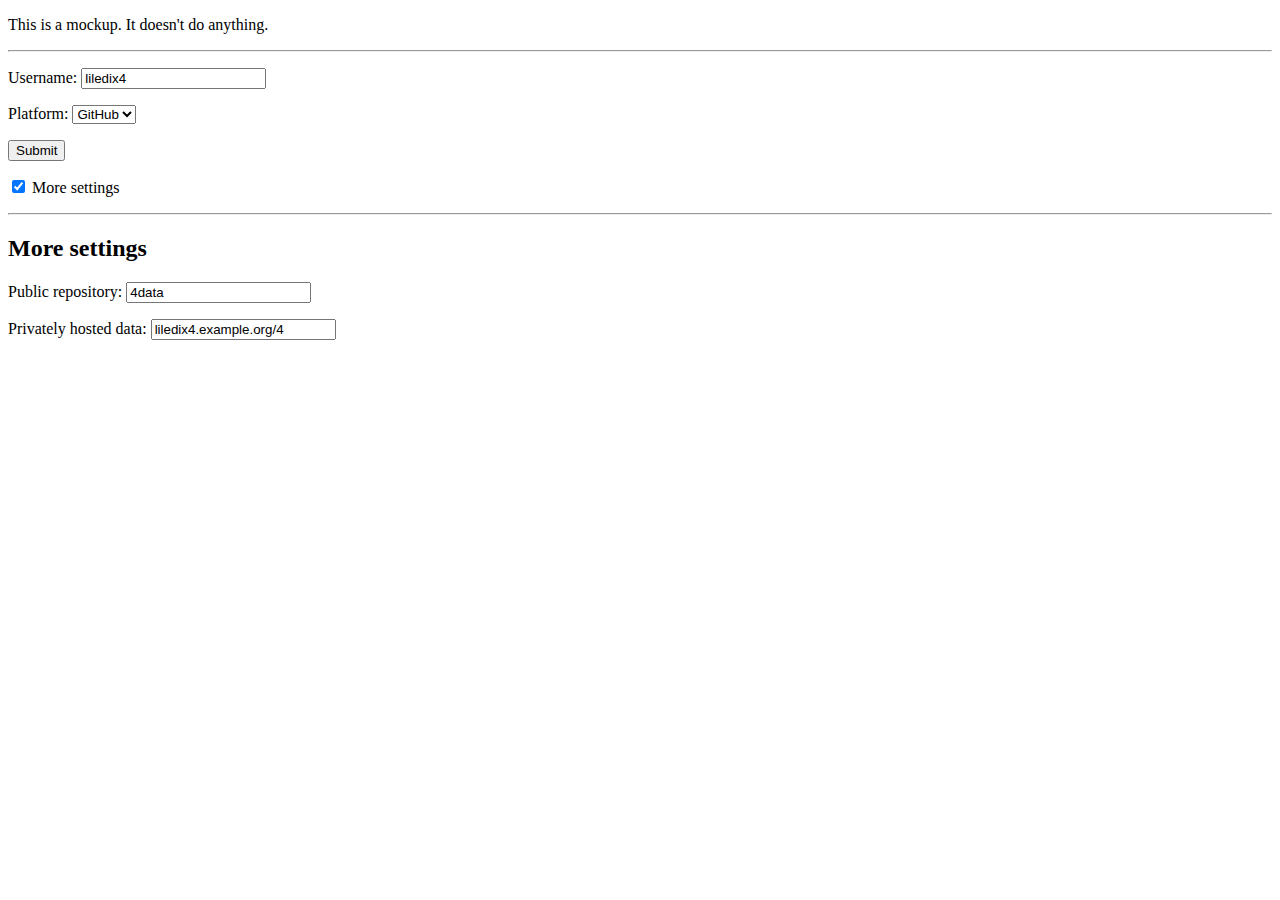
<file: experiments/1/index.html>
<!DOCTYPE html>
<html lang="en">
<head>
  <meta charset="UTF-8">
  <meta name="viewport" content="width=device-width, initial-scale=1.0">
  <title>1</title>
</head>
<body>

<p>This is a mockup. It doesn't do anything.</p>

<hr>

<form>
  <p>
    <label>
      <span>Username:</span>
      <input type="text" name="username" value="liledix4">
    </label>
  </p>
  <p>
    <label>
      <span>Platform:</span>
      <select name="platform">
        <option value="github" selected>GitHub</option>
      </select>
    </label>
  </p>
  <p>
    <button>Submit</button>
  </p>
  <p>
    <label>
      <input type="checkbox" checked>
      <span>More settings</span>
    </label>
  </p>
  <hr>
  <h2>More settings</h2>
  <p>
    <label>
      <span>Public repository:</span>
      <input type="text" name="repository" value="4data">
    </label>
  </p>
  <p>
    <label>
      <span>Privately hosted data:</span>
      <input type="text" name="private" value="liledix4.example.org/4">
    </label>
  </p>
</form>

</body>
</html>
</file>
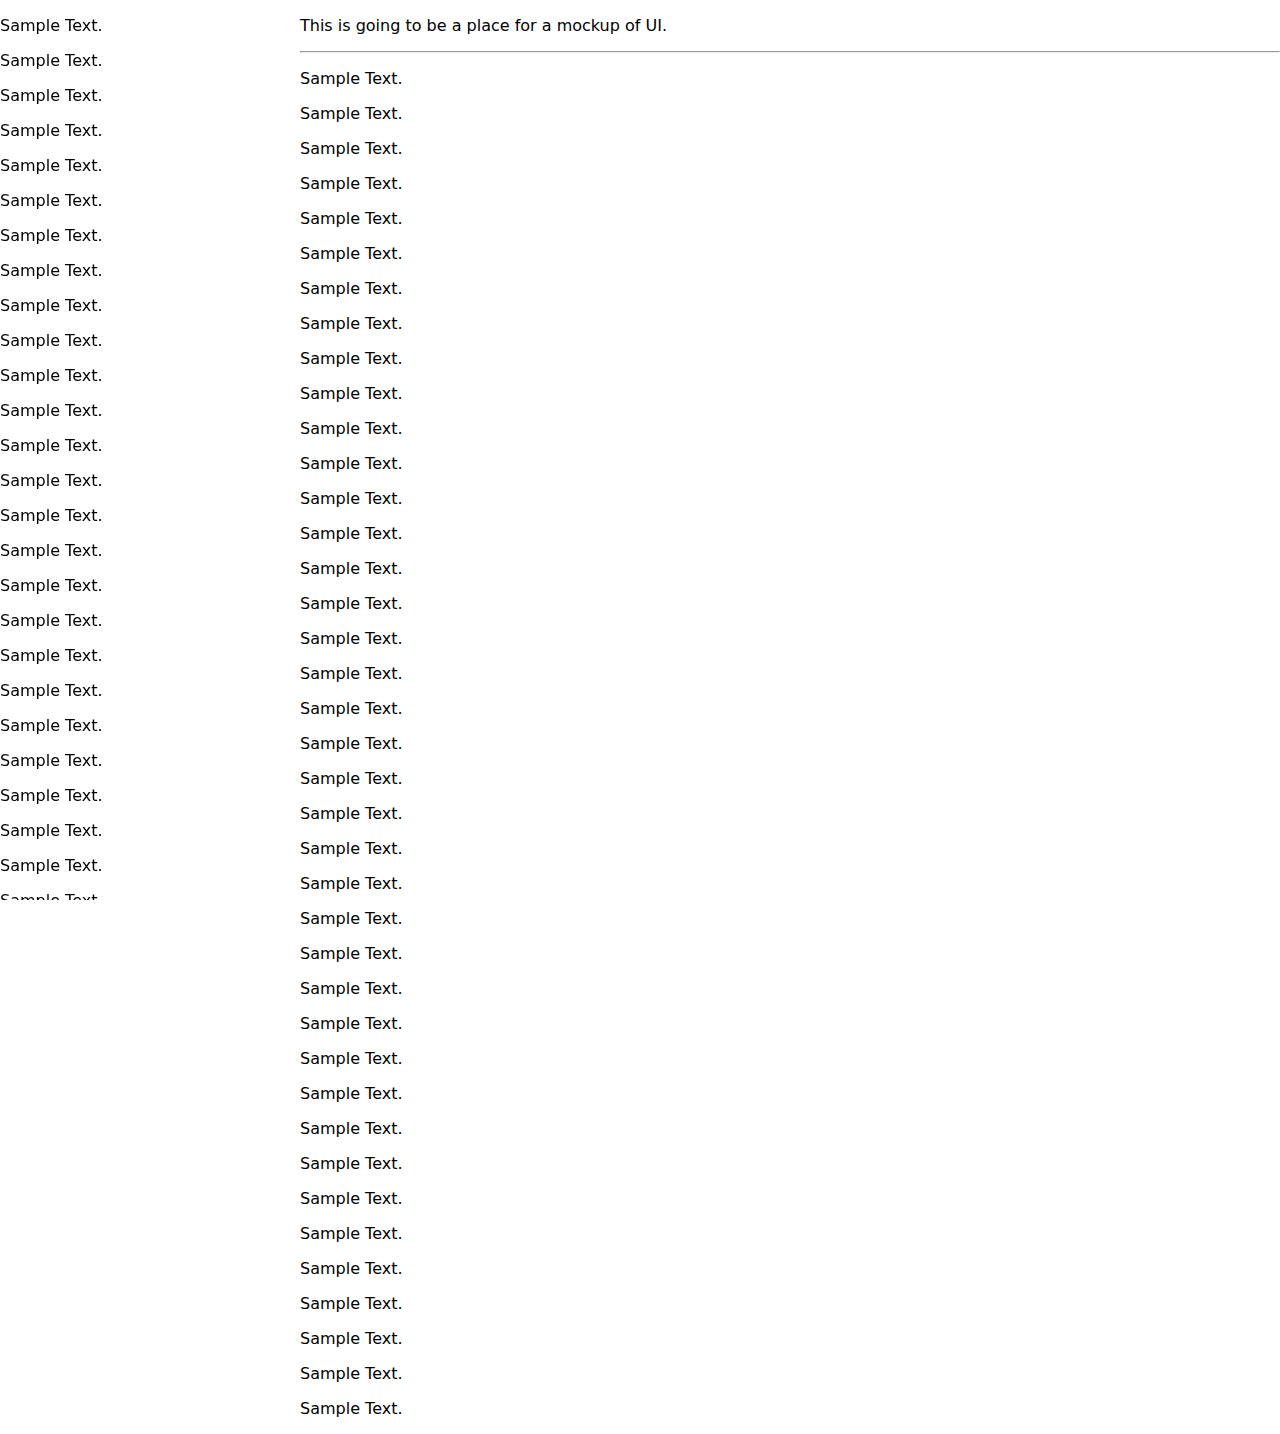
<file: experiments/2/index.html>
<!DOCTYPE html>
<html lang="en">
<head>
  <meta charset="UTF-8">
  <meta name="viewport" content="width=device-width, initial-scale=1.0">
  <title>2</title>
  <link rel="stylesheet" href="./main.css">
</head>
<body>

<div class="left-sidebar">
  <p>Sample Text.</p>
  <p>Sample Text.</p>
  <p>Sample Text.</p>
  <p>Sample Text.</p>
  <p>Sample Text.</p>
  <p>Sample Text.</p>
  <p>Sample Text.</p>
  <p>Sample Text.</p>
  <p>Sample Text.</p>
  <p>Sample Text.</p>
  <p>Sample Text.</p>
  <p>Sample Text.</p>
  <p>Sample Text.</p>
  <p>Sample Text.</p>
  <p>Sample Text.</p>
  <p>Sample Text.</p>
  <p>Sample Text.</p>
  <p>Sample Text.</p>
  <p>Sample Text.</p>
  <p>Sample Text.</p>
  <p>Sample Text.</p>
  <p>Sample Text.</p>
  <p>Sample Text.</p>
  <p>Sample Text.</p>
  <p>Sample Text.</p>
  <p>Sample Text.</p>
  <p>Sample Text.</p>
  <p>Sample Text.</p>
  <p>Sample Text.</p>
  <p>Sample Text.</p>
  <p>Sample Text.</p>
  <p>Sample Text.</p>
  <p>Sample Text.</p>
  <p>Sample Text.</p>
  <p>Sample Text.</p>
  <p>Sample Text.</p>
  <p>Sample Text.</p>
  <p>Sample Text.</p>
  <p>Sample Text.</p>
  <p>Sample Text.</p>
  <p>Sample Text.</p>
  <p>Sample Text.</p>
  <p>Sample Text.</p>
  <p>Sample Text.</p>
  <p>Sample Text.</p>
  <p>Sample Text.</p>
  <p>Sample Text.</p>
  <p>Sample Text.</p>
  <p>Sample Text.</p>
  <p>Sample Text.</p>
  <p>Sample Text.</p>
  <p>Sample Text.</p>
  <p>Sample Text.</p>
  <p>Sample Text.</p>
  <p>Sample Text.</p>
  <p>Sample Text.</p>
  <p>Sample Text.</p>
  <p>Sample Text.</p>
  <p>Sample Text.</p>
</div>

<div class="main">
  <div class="content-container"></div>
</div>

<!-- TBA  -->
<p>This is going to be a place for a mockup of UI.</p>
<hr>
<p>Sample Text.</p>
<p>Sample Text.</p>
<p>Sample Text.</p>
<p>Sample Text.</p>
<p>Sample Text.</p>
<p>Sample Text.</p>
<p>Sample Text.</p>
<p>Sample Text.</p>
<p>Sample Text.</p>
<p>Sample Text.</p>
<p>Sample Text.</p>
<p>Sample Text.</p>
<p>Sample Text.</p>
<p>Sample Text.</p>
<p>Sample Text.</p>
<p>Sample Text.</p>
<p>Sample Text.</p>
<p>Sample Text.</p>
<p>Sample Text.</p>
<p>Sample Text.</p>
<p>Sample Text.</p>
<p>Sample Text.</p>
<p>Sample Text.</p>
<p>Sample Text.</p>
<p>Sample Text.</p>
<p>Sample Text.</p>
<p>Sample Text.</p>
<p>Sample Text.</p>
<p>Sample Text.</p>
<p>Sample Text.</p>
<p>Sample Text.</p>
<p>Sample Text.</p>
<p>Sample Text.</p>
<p>Sample Text.</p>
<p>Sample Text.</p>
<p>Sample Text.</p>
<p>Sample Text.</p>
<p>Sample Text.</p>
<p>Sample Text.</p>

</body>
</html>
</file>
<file: experiments/2/main.css>
* {
  box-sizing: border-box;
}
:root {
  font-family: system-ui, -apple-system, BlinkMacSystemFont, 'Segoe UI', Roboto, Oxygen, Ubuntu, Cantarell, 'Open Sans', 'Helvetica Neue', sans-serif;
}
body {
  margin: 0;
  width: calc(100% - 300px);
  margin-left: 300px;
}

.main {
  display: flex;
  flex-direction: row;
}
.left-sidebar {
  position: fixed;
  top: 0;
  bottom: 0;
  left: 0;
  width: 300px;
  min-width: 300px;
  max-width: 300px;
  overflow: auto;
}
.content-container {
  width: 100%;
}
</file>
